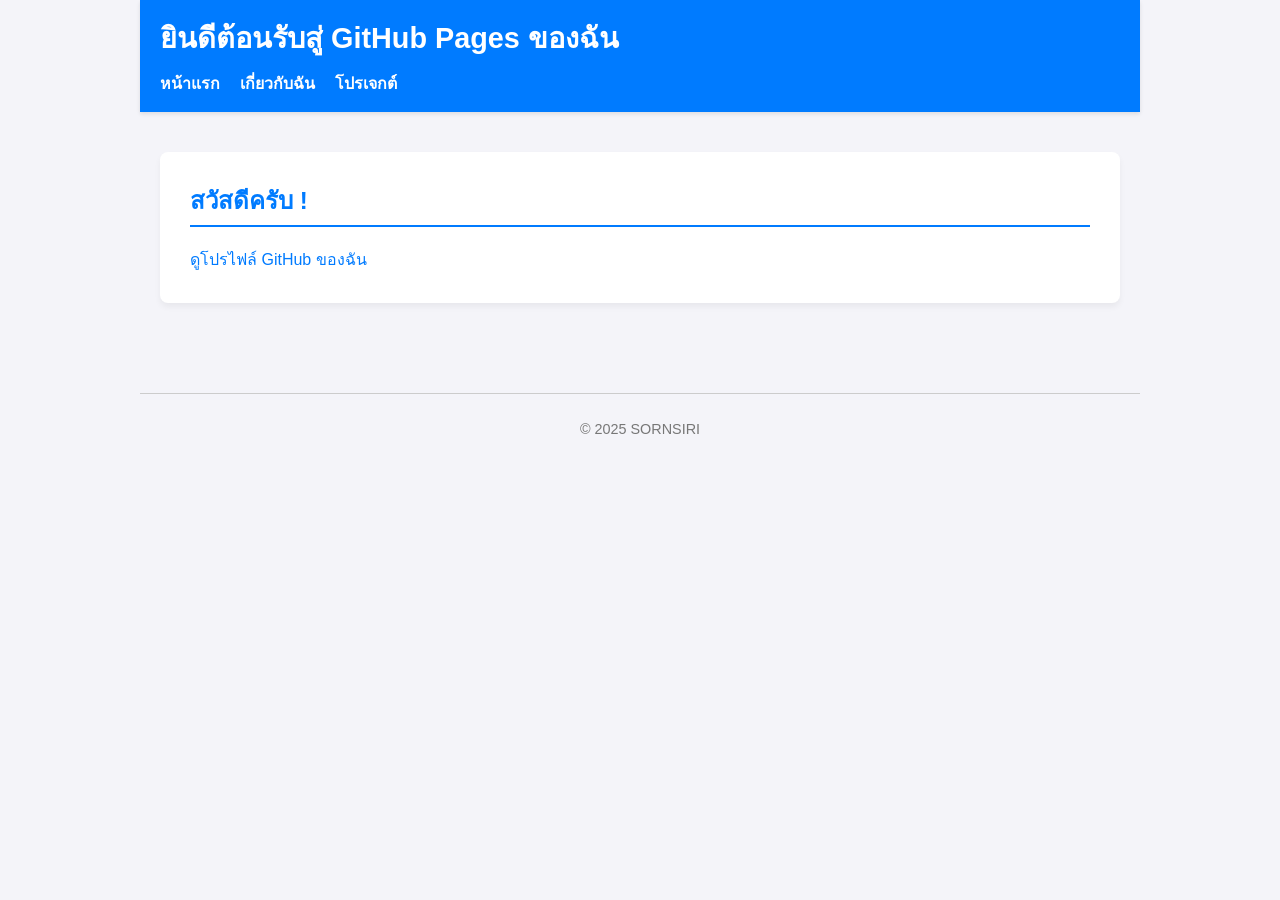
<file: index.html>
<!DOCTYPE html>
<html lang="th">
<head>
    <meta charset="UTF-8">
    <meta name="viewport" content="width=device-width, initial-scale=1.0">
    <title>SORNSIRI Github | หน้าแรก</title>
    <link rel="stylesheet" href="styles.css">
</head>
<body>

    <header>
        <h1>ยินดีต้อนรับสู่ GitHub Pages ของฉัน</h1>
        <nav>
            <ul>
                <li><a href="index.html">หน้าแรก</a></li>
                <li><a href="about.html">เกี่ยวกับฉัน</a></li>
                <li><a href="projects.html">โปรเจกต์</a></li>
            </ul>
        </nav>
    </header>

    <main>
        <section>
            <h2>สวัสดีครับ !</h2>
            <a href="https://github.com/sonsiri1999" target="_blank">ดูโปรไฟล์ GitHub ของฉัน</a>
        </section>
    </main>

    <footer>
        <p>&copy; 2025 SORNSIRI</p>
    </footer>

</body>
</html>
</file>
<file: styles.css>
/* 1. Global Reset & Basic Styling */
body {
    /* กำหนดฟอนต์หลักที่อ่านง่าย */
    font-family: 'Helvetica Neue', Helvetica, Arial, sans-serif;
    /* กำหนดสีพื้นหลังอ่อนๆ */
    background-color: #f4f4f9; 
    /* กำหนดสีข้อความหลัก */
    color: #333;
    /* ลบขอบ (Margin) เริ่มต้นของ body */
    margin: 0; 
    line-height: 1.6;
}

/* 2. Layout & Container */
header, main, footer {
    /* จัดเนื้อหาให้อยู่ตรงกลางและจำกัดความกว้าง */
    max-width: 960px;
    margin: 0 auto;
    /* เพิ่ม Padding ด้านข้างเพื่อไม่ให้เนื้อหาชิดขอบจอเกินไป */
    padding: 20px;
}

/* 3. Header Styling */
header {
    background-color: #007bff; /* สีน้ำเงินสำหรับแถบ Header */
    color: white;
    padding: 15px 20px;
    box-shadow: 0 2px 4px rgba(0,0,0,0.1);
}

header h1 {
    margin: 0;
    font-size: 1.8em;
}

/* 4. Navigation (Nav) Styling */
nav ul {
    list-style: none;
    padding: 0;
    margin: 10px 0 0;
    display: flex; /* จัดเรียงเมนูในแนวนอน */
}

nav ul li {
    margin-right: 20px;
}

nav ul li a {
    color: white;
    text-decoration: none; /* ลบขีดเส้นใต้ของลิงก์ */
    font-weight: bold;
    transition: color 0.3s;
}

nav ul li a:hover {
    color: #cce0ff; /* เปลี่ยนสีเมื่อเอาเมาส์ไปชี้ */
}

/* 5. Main Content Styling */
main {
    padding-top: 40px;
    padding-bottom: 40px;
}

section {
    background-color: white;
    padding: 30px;
    margin-bottom: 20px;
    border-radius: 8px; /* มุมโค้งมน */
    box-shadow: 0 4px 6px rgba(0,0,0,0.05);
}

h2 {
    color: #007bff;
    border-bottom: 2px solid #007bff;
    padding-bottom: 5px;
    margin-top: 0;
}

/* 6. Link Styling (ทั่วไปในเนื้อหา) */
a:not(nav a) {
    color: #007bff;
    text-decoration: none;
    font-weight: 500;
}

a:hover:not(nav a) {
    text-decoration: underline;
}

/* 7. Footer Styling */
footer {
    text-align: center;
    padding: 10px 20px;
    margin-top: 30px;
    border-top: 1px solid #ccc;
    color: #777;
    font-size: 0.9em;
}
</file>
